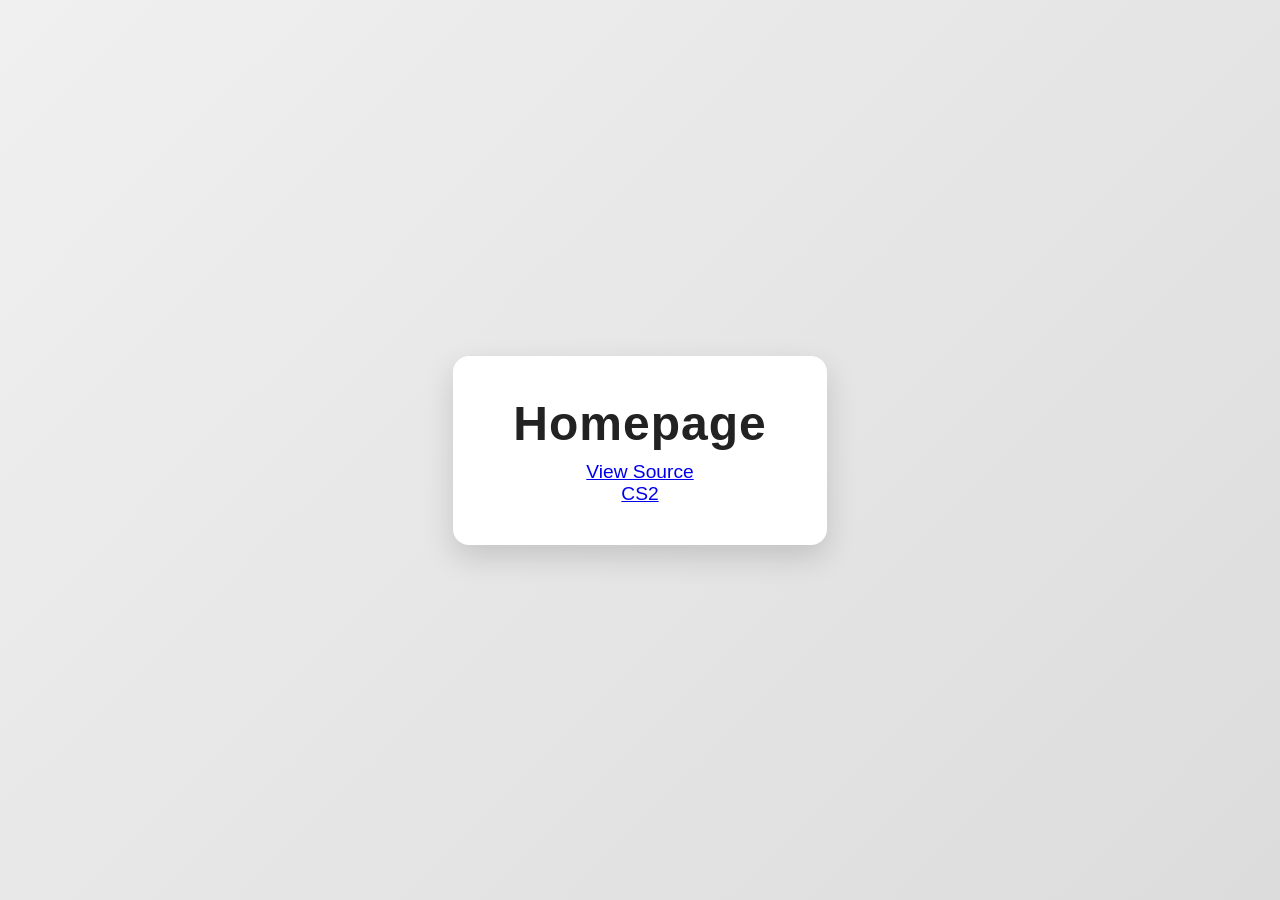
<file: index.html>
<!DOCTYPE html>
<html lang="en">
<head>
    <meta charset="UTF-8">
    <title>Homepage</title>
    <link rel="stylesheet" href="styles.css">
</head>
<body>
    <div class="container">
        <h1>Homepage</h1>
        <p><a href="https://github.com/ojamal/ojamal.github.io" target=_blank"> View Source</a></p>
        <p><a href="cs2/home.html"> CS2</a></p>
    </div>
</body>
</html>
</file>
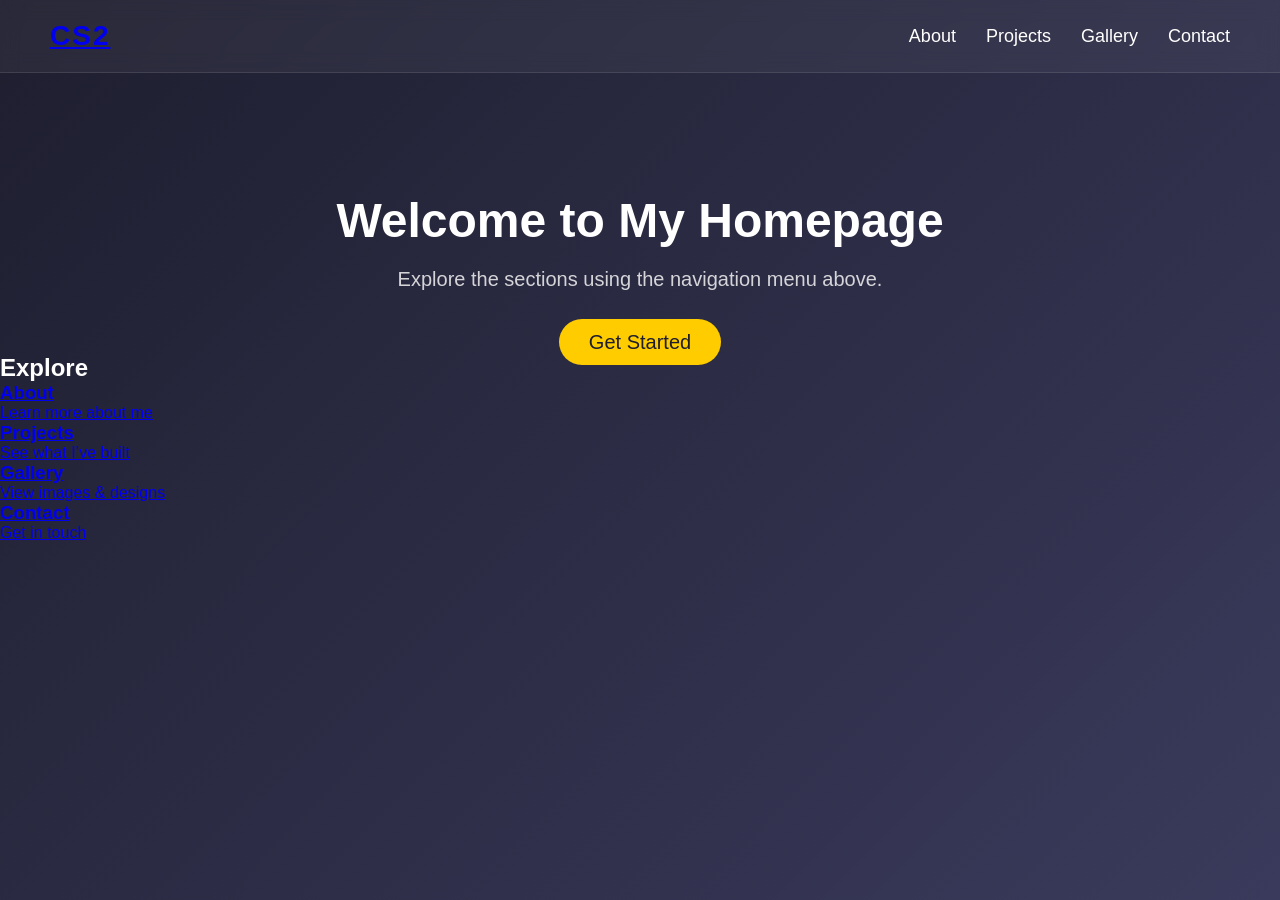
<file: cs2/home.html>
<!DOCTYPE html>
<html lang="en">
<head>
    <meta charset="UTF-8">
    <meta name="viewport" content="width=device-width, initial-scale=1.0">
    <title>CS2</title>
    <link rel="stylesheet" href="home.css">
</head>
<body>

    <header>
        <h1 class="logo"><a href="/index.html">CS2</a></h1>
        <nav>
            <ul class="nav-links">
                <li><a href="about.html">About</a></li>
                <li><a href="projects.html">Projects</a></li>
                <li><a href="gallery.html">Gallery</a></li>
                <li><a href="contact.html">Contact</a></li>
            </ul>
        </nav>
    </header>

    <section class="hero">
        <h2>Welcome to My Homepage</h2>
        <p>Explore the sections using the navigation menu above.</p>
        <a href="about.html" class="btn">Get Started</a>
    </section>

    <section class="tile-nav">
        <h2>Explore</h2>

        <div class="tiles">
            <a class="tile" href="about.html">
                <h3>About</h3>
                <p>Learn more about me</p>
            </a>

            <a class="tile" href="projects.html">
                <h3>Projects</h3>
                <p>See what I’ve built</p>
            </a>

            <a class="tile" href="gallery.html">
                <h3>Gallery</h3>
             <p>View images & designs</p>
            </a>

            <a class="tile" href="contact.html">
                <h3>Contact</h3>
                <p>Get in touch</p>
            </a>
        </div>
    </section>

</body>
</html>
</file>
<file: styles.css>
/* Global reset */
* {
    margin: 0;
    padding: 0;
    box-sizing: border-box;
}

/* Background + layout */
body {
    height: 100vh;
    display: flex;
    justify-content: center;
    align-items: center;
    background: linear-gradient(135deg, #f0f0f0, #dcdcdc);
    font-family: "Segoe UI", sans-serif;
}

/* Fancy container */
.container {
    padding: 40px 60px;
    background: white;
    border-radius: 16px;
    box-shadow: 0 12px 30px rgba(0, 0, 0, 0.15);
    text-align: center;
    animation: fadeIn 1.2s ease-out;
}

/* Dark text */
h1 {
    font-size: 3rem;
    color: #222;
    margin-bottom: 10px;
    letter-spacing: 1px;
}

p {
    font-size: 1.2rem;
    color: #444;
}

/* Smooth fade-in animation */
@keyframes fadeIn {
    from {
        opacity: 0;
        transform: translateY(20px);
    }
    to {
        opacity: 1;
        transform: translateY(0);
    }
}
</file>
<file: cs2/home.css>
/* Reset */
* {
    margin: 0;
    padding: 0;
    box-sizing: border-box;
    font-family: "Poppins", sans-serif;
}

/* Body */
body {
    background: linear-gradient(135deg, #1e1e2f, #3a3a5c);
    color: white;
    min-height: 100vh;
}

/* Header */
header {
    display: flex;
    justify-content: space-between;
    align-items: center;
    padding: 20px 50px;
    background: rgba(255, 255, 255, 0.05);
    backdrop-filter: blur(10px);
    border-bottom: 1px solid rgba(255, 255, 255, 0.1);
}

.logo {
    font-size: 28px;
    font-weight: 700;
    letter-spacing: 2px;
}

/* Navigation */
.nav-links {
    list-style: none;
    display: flex;
    gap: 30px;
}

.nav-links a {
    text-decoration: none;
    color: #ffffff;
    font-size: 18px;
    position: relative;
    transition: 0.3s;
}

.nav-links a::after {
    content: "";
    position: absolute;
    width: 0%;
    height: 2px;
    background: #ffcc00;
    left: 0;
    bottom: -5px;
    transition: 0.3s;
}

.nav-links a:hover {
    color: #ffcc00;
}

.nav-links a:hover::after {
    width: 100%;
}

/* Hero Section */
.hero {
    text-align: center;
    margin-top: 120px;
}

.hero h2 {
    font-size: 48px;
    margin-bottom: 20px;
}

.hero p {
    font-size: 20px;
    margin-bottom: 40px;
    opacity: 0.8;
}

/* Quick Navigation Section */
.quick-nav {
    margin-top: 80px;
    text-align: center;
}

.quick-nav h2 {
    font-size: 36px;
    margin-bottom: 25px;
    color: #ffcc00;
}

.quick-links {
    list-style: none;
    display: flex;
    justify-content: center;
    gap: 40px;
    padding: 0;
}

.quick-links li a {
    text-decoration: none;
    color: white;
    font-size: 22px;
    padding: 12px 25px;
    border: 2px solid #ffcc00;
    border-radius: 30px;
    transition: 0.3s;
}

.quick-links li a:hover {
    background: #ffcc00;
    color: #1e1e2f;
    transform: translateY(-3px);
}

/* Button */
.btn {
    padding: 12px 30px;
    background: #ffcc00;
    color: #1e1e2f;
    text-decoration: none;
    font-size: 20px;
    border-radius: 30px;
    transition: 0.3s;
}

.btn:hover {
    background: #ffe680;
}
</file>
